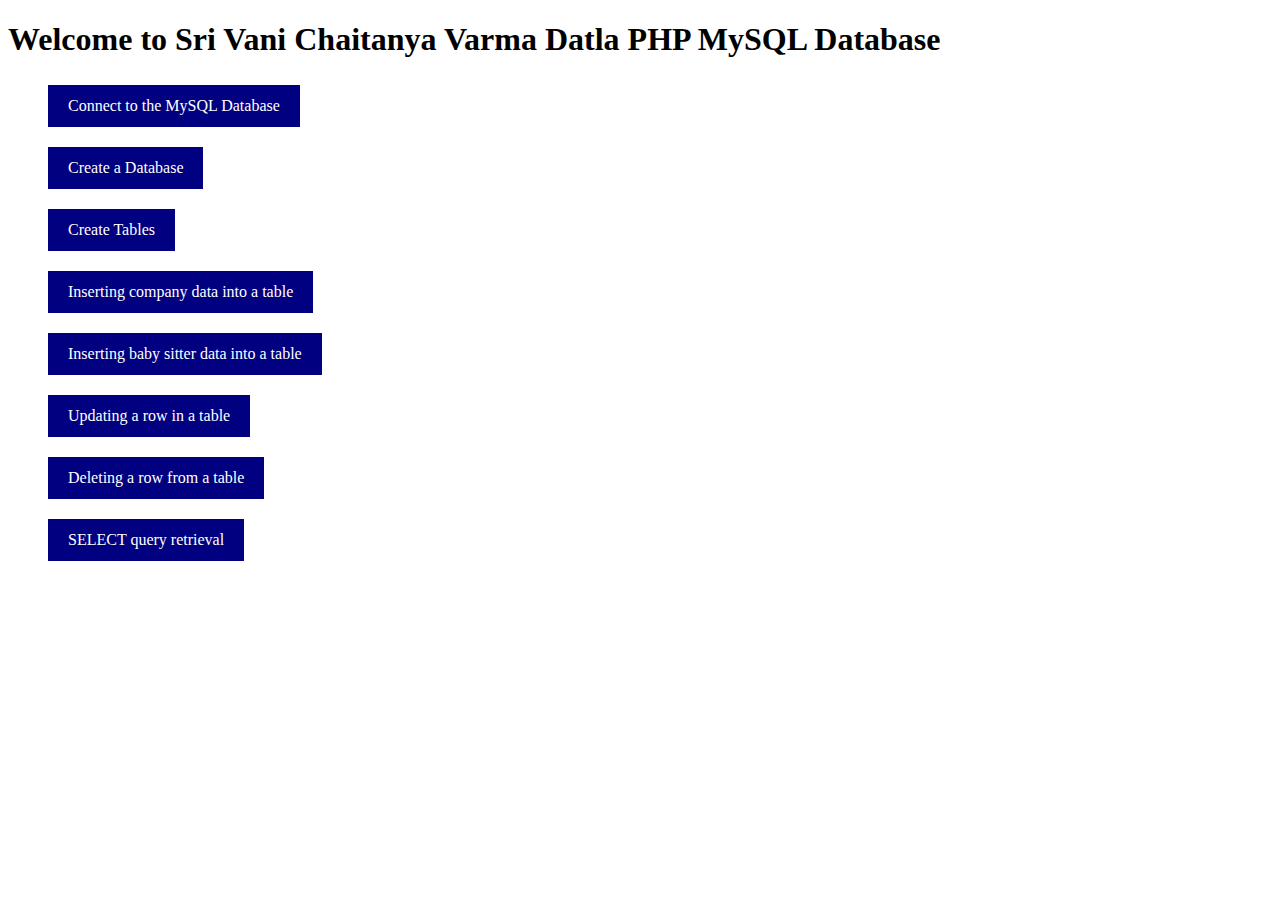
<file: baby_and_kid_care_company_Project/index.html>
﻿<!DOCTYPE html>
<html lang="en" xmlns="http://www.w3.org/1999/xhtml">
  <head>
    <meta charset="utf-8" />
    <title>Sri Vani Chaitanya Varma Datla Small PHP MySQL Project</title>
    <link rel="stylesheet" href="css/style.css" />
  </head>
  <body>
    <h1>Welcome to Sri Vani Chaitanya Varma Datla PHP MySQL Database</h1>
    <ul>
      <li><a href="php/connect.php">Connect to the MySQL Database</a></li>
      <li><a href="php/createDB.php">Create a Database</a></li>
      <li><a href="php/createTable.php">Create Tables</a></li>
      <li><a href="insert_company_data.html">Inserting company data into a table</a></li>
	  <li><a href="insert_baby_sitter_data.html">Inserting baby sitter data into a table</a></li>
      <li><a href="updateRecord.html">Updating a row in a table</a></li>
      <li><a href="deleteRecord.html">Deleting a row from a table</a></li>
      <li><a href="selectQuery.html">SELECT query retrieval</a></li>
    </ul>
  </body>
</html>
</file>
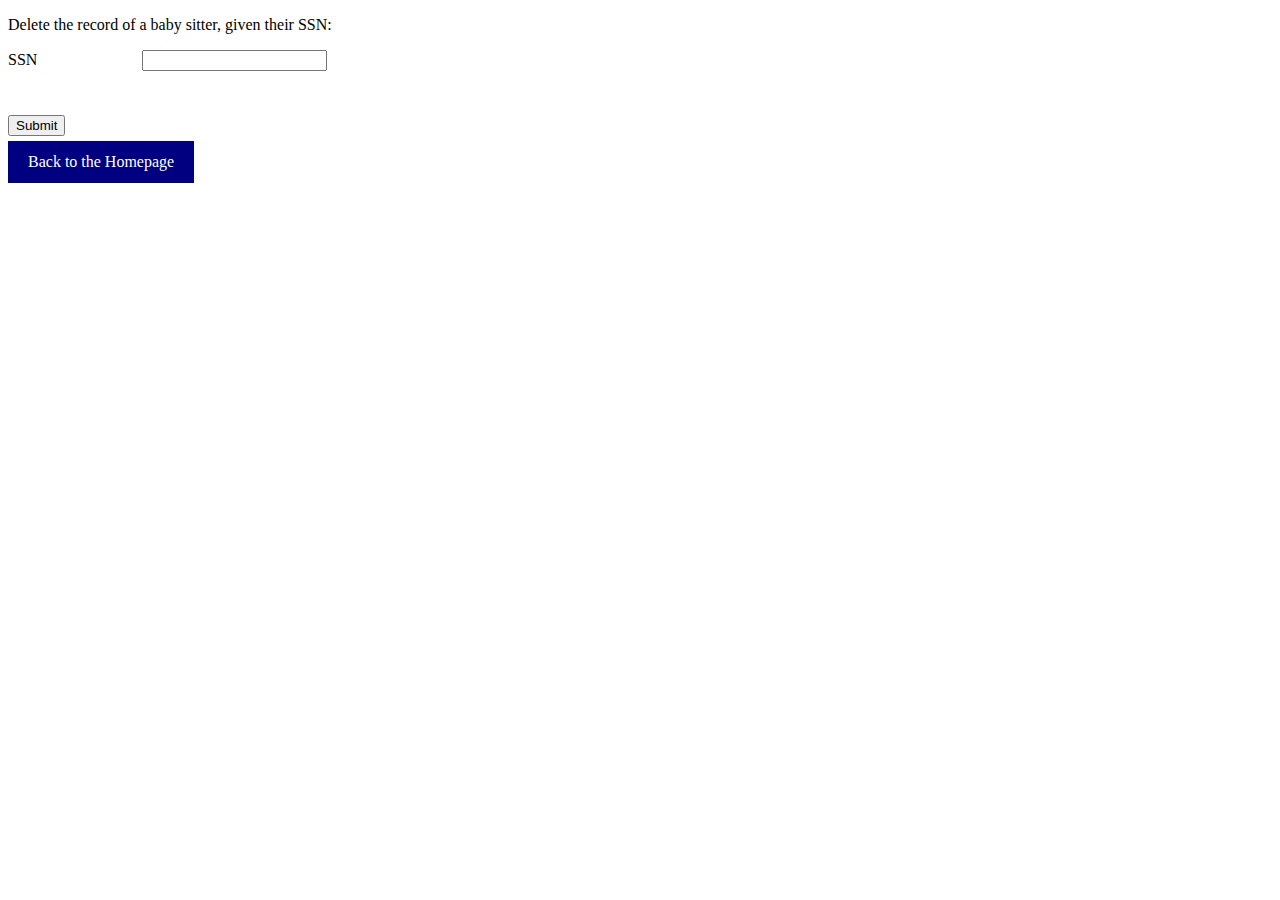
<file: baby_and_kid_care_company_Project/deleteRecord.html>
﻿<!DOCTYPE html>
<html lang="en" xmlns="http://www.w3.org/1999/xhtml">
  <head>
    <meta charset="utf-8" />
    <title>Delete a Record in a Table</title>
    <link rel="stylesheet" href="css/style.css" />
  </head>
  <body>
    <p>Delete the record of a baby sitter, given their SSN:</p>
    <form method="post" action="php/deleteRecord.php">
      <label>SSN</label> <input type="number" name="ssn" /> <br />
      <br />
      <br />
      <input type="submit" value="Submit" />
    </form>
    <a href='index.html'>Back to the Homepage</a>
  </body>
</html>
</file>
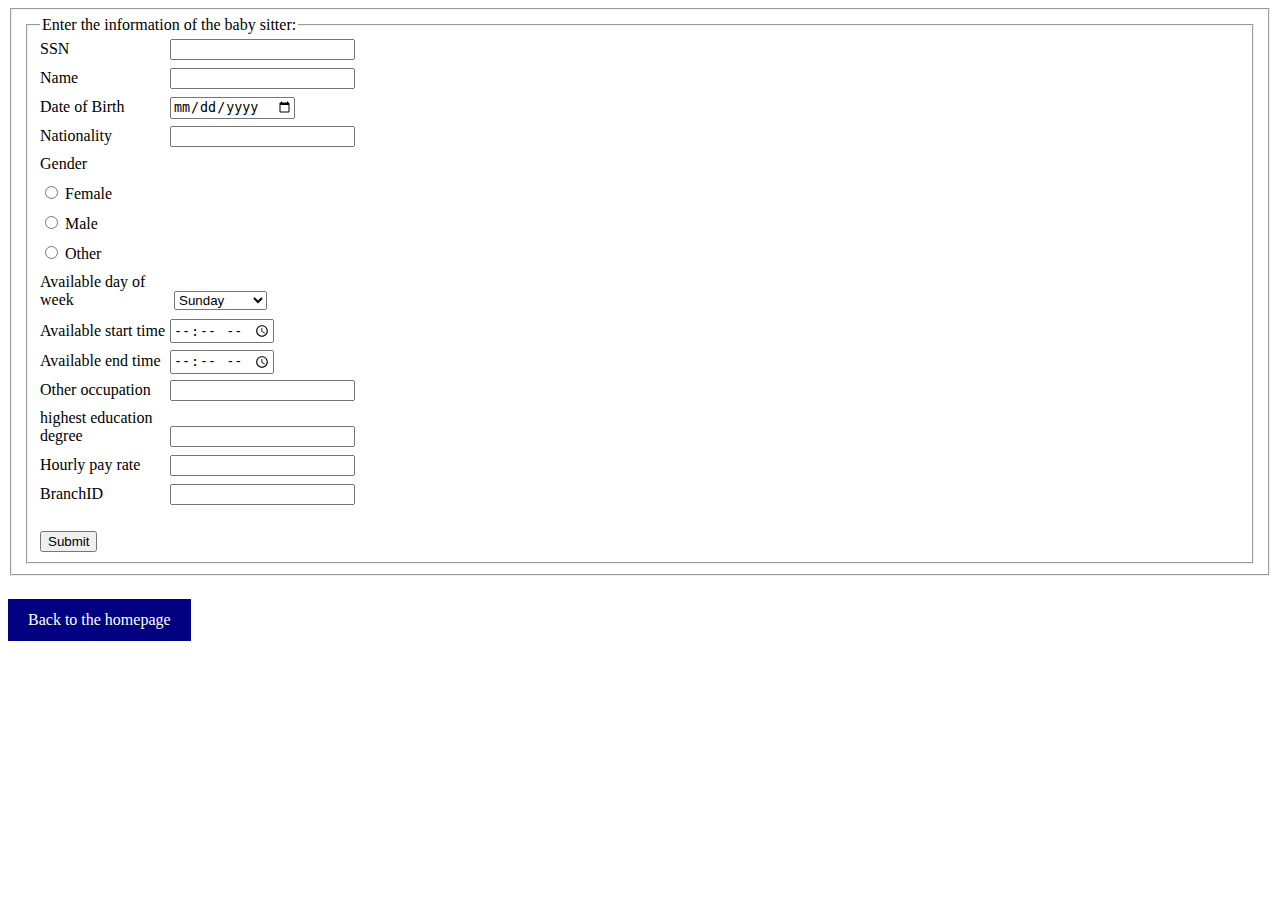
<file: baby_and_kid_care_company_Project/insert_baby_sitter_data.html>
﻿<!DOCTYPE html>
<html lang="en" xmlns="http://www.w3.org/1999/xhtml">
  <head>
    <meta charset="utf-8" />
    <title>Insert Data Into a Database</title>
    <link rel="stylesheet" href="css/style.css" />
  </head>
  <body>
    <form method="post" action="php/insertIntoValues_baby_sitter.php">
      <fieldset>
        <fieldset>
        <legend>Enter the information of the baby sitter:</legend>
        <label>SSN </label><input type="number" name="ssn" /> <br />
        <label>Name</label><input type="text" name="bname" /> <br />
        <label>Date of Birth</label><input type="date" name="bdate" /> <br />
		<label>Nationality</label><input type="text" name="nationality" /> <br />
        <label>Gender</label><br />
        <input name="gender" type="radio" value="F" /> <label>Female</label>
        <br />
        <input name="gender" type="radio" value="M" /> <label>Male</label>
        <br />
        <input name="gender" type="radio" value="X" /> <label>Other</label>
        <br />
        <label>Available day of week</label>
        <select name="dayofweek">
          <option>Sunday</option>
          <option>Monday</option>
          <option>Tuesday</option>
          <option>Wednesday</option>
		  <option>Thursday</option>
          <option>Friday</option>
          <option>Saturday</option>
        </select>
        <br />
		<label>Available start time </label><input type="time" name="starttime" /> <br />
		<label>Available end time </label><input type="time" name="endtime" /> <br />
        <label>Other occupation </label><input type="text" name="otheroccupation" /> <br />
		<label>highest education degree </label><input type="text" name="educationdegree" /> <br />
		<label>Hourly pay rate </label><input type="number" name="payrate" /> <br />
        <label>BranchID</label><input type="number" name="bid" /> <br />
        
		
		
		<br />
        <input type="submit" value="Submit" />
      </fieldset>

      </fieldset>
    </form>
    <br />
    <a href="index.html">Back to the homepage</a>
  </body>
</html>
</file>
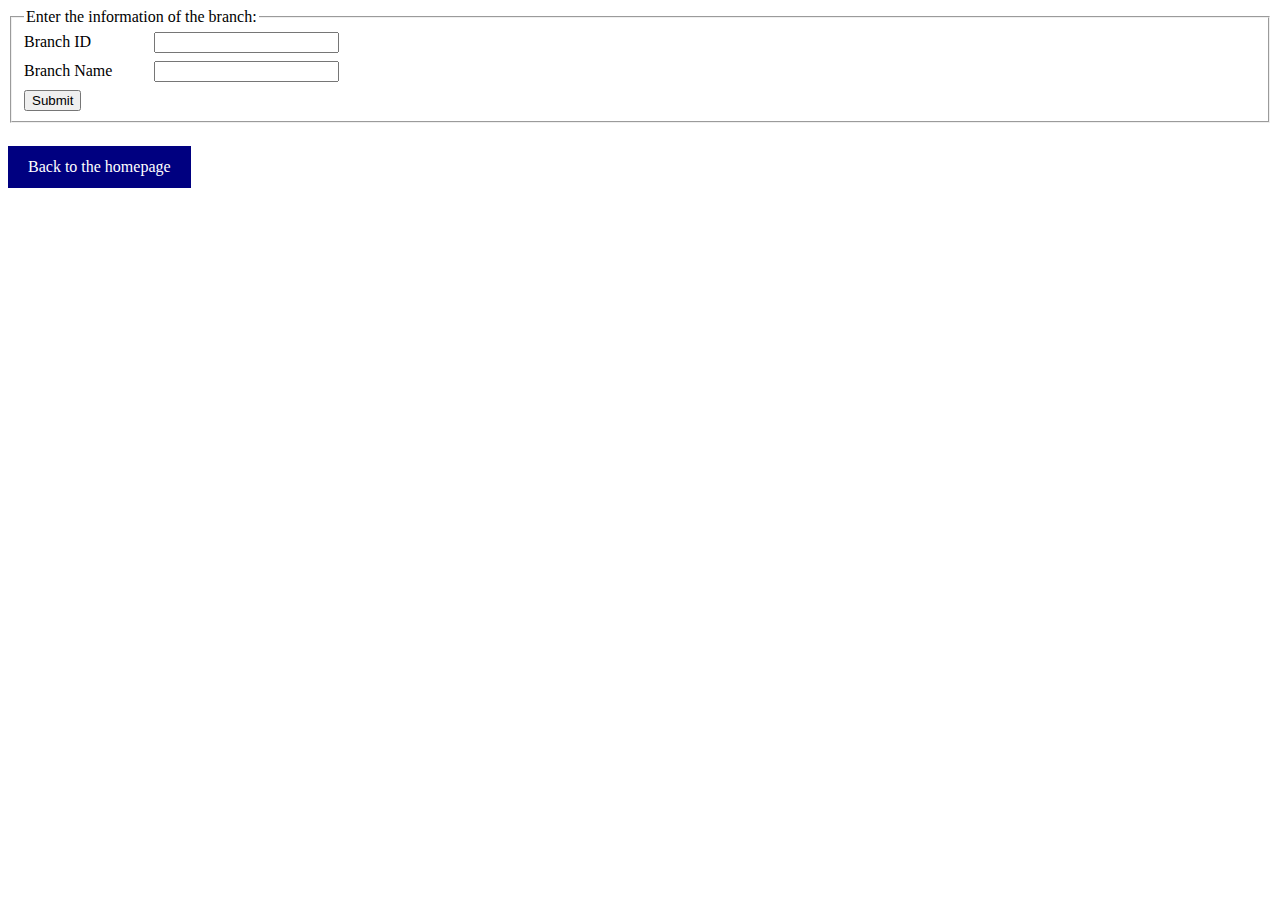
<file: baby_and_kid_care_company_Project/insert_company_data.html>
﻿<!DOCTYPE html>
<!--Insert Data HTML file-->
<html lang="en" xmlns="http://www.w3.org/1999/xhtml">
  <head>
    <meta charset="utf-8" />
    <title>Insert Data Into a Database</title>
    <link rel="stylesheet" href="css/style.css" />
  </head>
  <body>
    <form method="post" action="php/insertIntoValues_company.php">
      <fieldset>
        <legend>Enter the information of the branch:</legend>
        <label>Branch ID</label><input type="number" name="branchId"/> <br />
        <label>Branch Name</label><input type="text" name="branchName"/> <br />
        <input type="submit" value="Submit" />
      </fieldset>
    </form>
	<form method="post" action="php/insertIntoValues.php">
      
    </form>
    <br />
    <a href="index.html">Back to the homepage</a>
  </body>
</html>
</file>
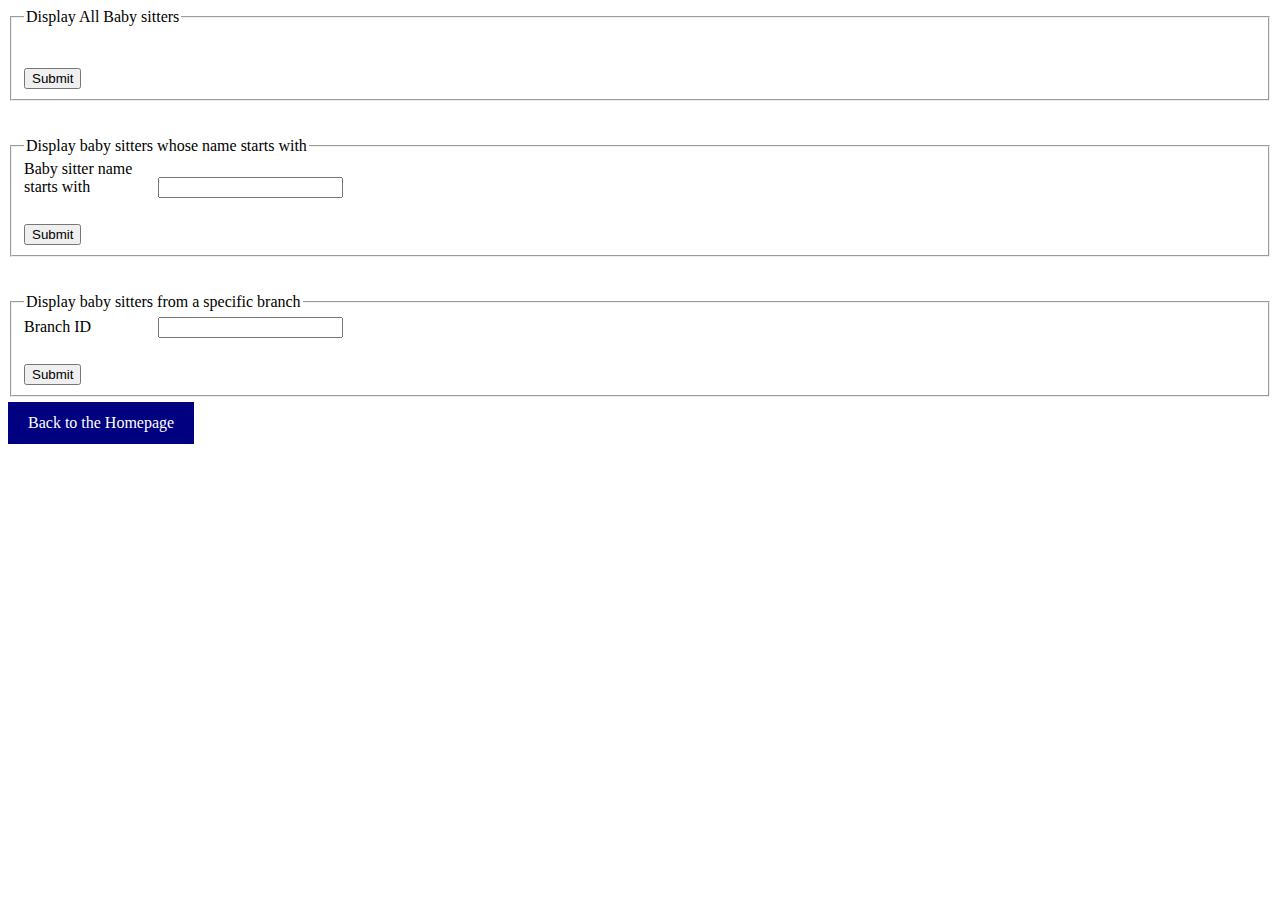
<file: baby_and_kid_care_company_Project/selectQuery.html>
﻿<!DOCTYPE html>
<html lang="en" xmlns="http://www.w3.org/1999/xhtml">
  <head>
    <meta charset="utf-8" />
    <title>Select query retrieval</title>
    <link rel="stylesheet" href="css/style.css" />
  </head>
  <body>
    <form method="post" action="php/selectAllQuery.php">
      <fieldset>
        <legend>Display All Baby sitters</legend>
        <br />
        <br />
        <input type="submit" value="Submit" />
      </fieldset>
    </form>
    <br />
    <br />
    <form method="post" action="php/selectLikeQuery.php">
      <fieldset>
        <legend>Display baby sitters whose name starts with</legend>
        <label>Baby sitter name starts with</label>
        <input type="text" name="bname" /> <br />
        <br />
        <input type="submit" value="Submit" />
      </fieldset>
    </form>

    <br />
    <br />
    <form method="post" action="php/selectWhereQuery.php">
      <fieldset>
        <legend>Display baby sitters from a specific branch</legend>
        <label>Branch ID</label> <input type="text" name="bid" /> <br />
        <br />
        <input type="submit" value="Submit" />
      </fieldset>
    </form>
    <a href='index.html'>Back to the Homepage</a>
  </body>
</html>
</file>
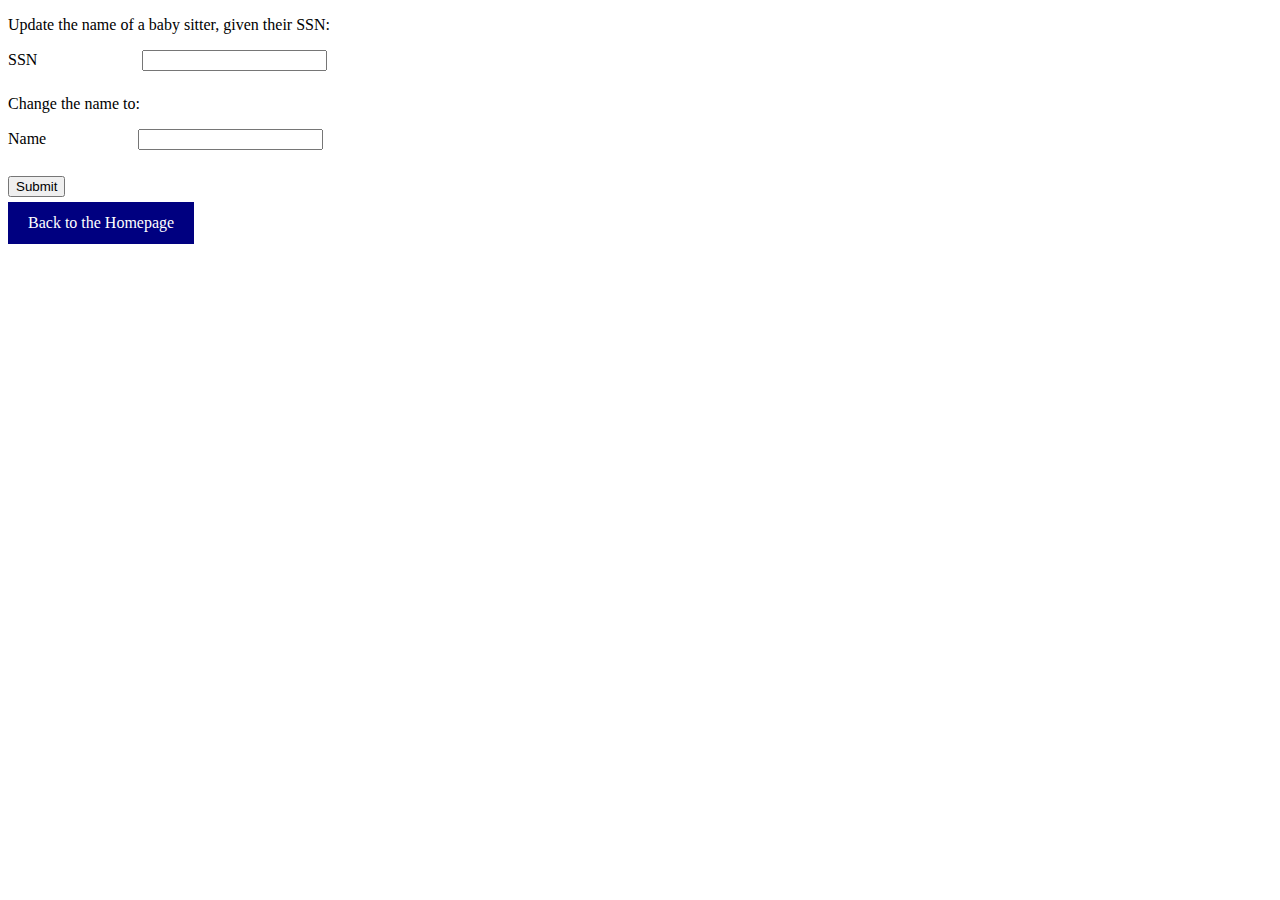
<file: baby_and_kid_care_company_Project/updateRecord.html>
﻿<!DOCTYPE html>
<html lang="en" xmlns="http://www.w3.org/1999/xhtml">
  <head>
    <meta charset="utf-8" />
    <title>Update a Record in a Table</title>
    <link rel="stylesheet" href="css/style.css" />
  </head>
  <body>
    <p>Update the name of a baby sitter, given their SSN:</p>
    <form method="post" action="php/updateRecord.php">
      <label>SSN</label> <input type="number" name="ssn" /> <br />
      <p>Change the name to:</p>
      <label>Name</label><input type="text" name="bname" /> <br />
      <br />
      <input type="submit" value="Submit" />
    </form>
    <a href='index.html'>Back to the Homepage</a>
  </body>
</html>
</file>
<file: baby_and_kid_care_company_Project/css/style.css>
﻿

ul li {
    margin: 10px 0;
    list-style: none;
}
label {
    display: inline-block;
    width: 130px;
    margin-bottom: 10px;
}

a {
    display:inline-block;
    padding: 12px 20px;
    background: navy;
    color: white;
    text-decoration: none;
    margin: 5px 0;
}
    a:hover {
        text-decoration: underline;
    }

table, td, th {
    border: 1px solid grey;
    border-collapse: collapse;
    padding: 5px 10px;
}

table {
    margin: 15px;
}
</file>
